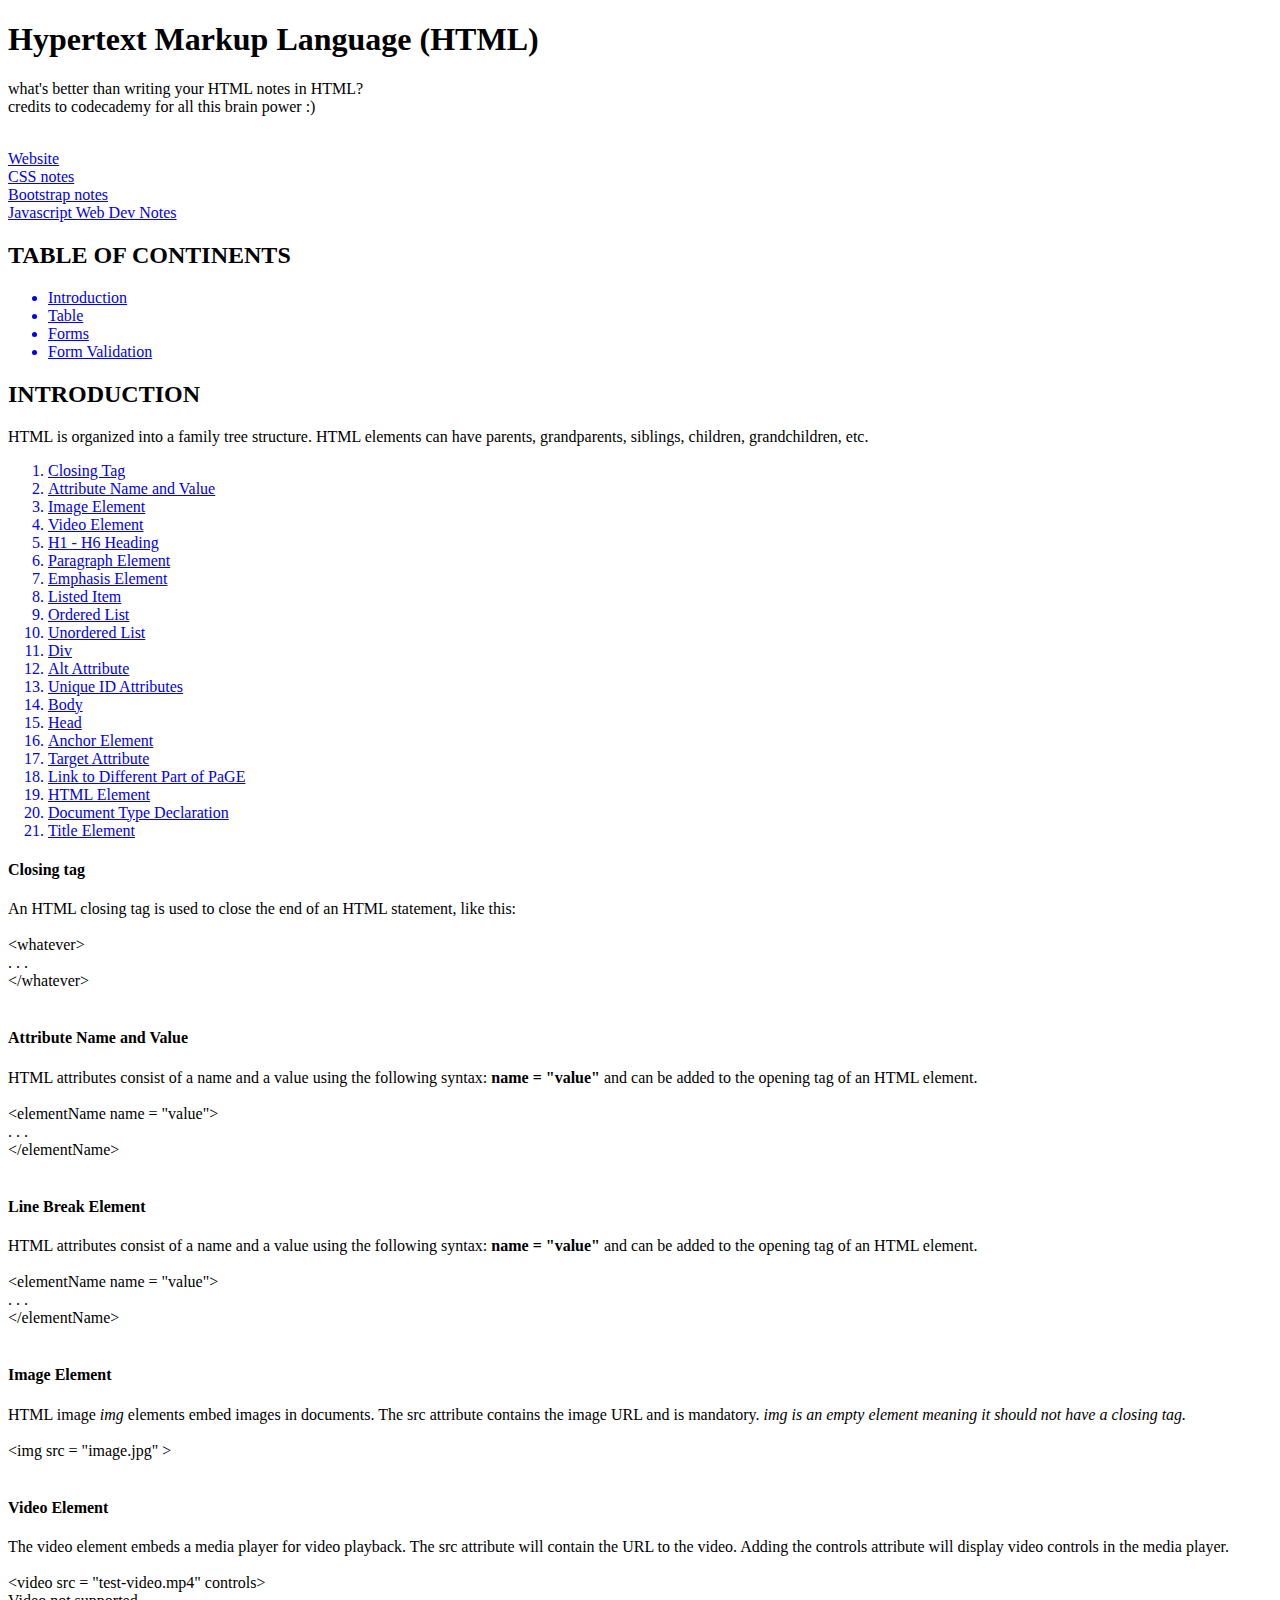
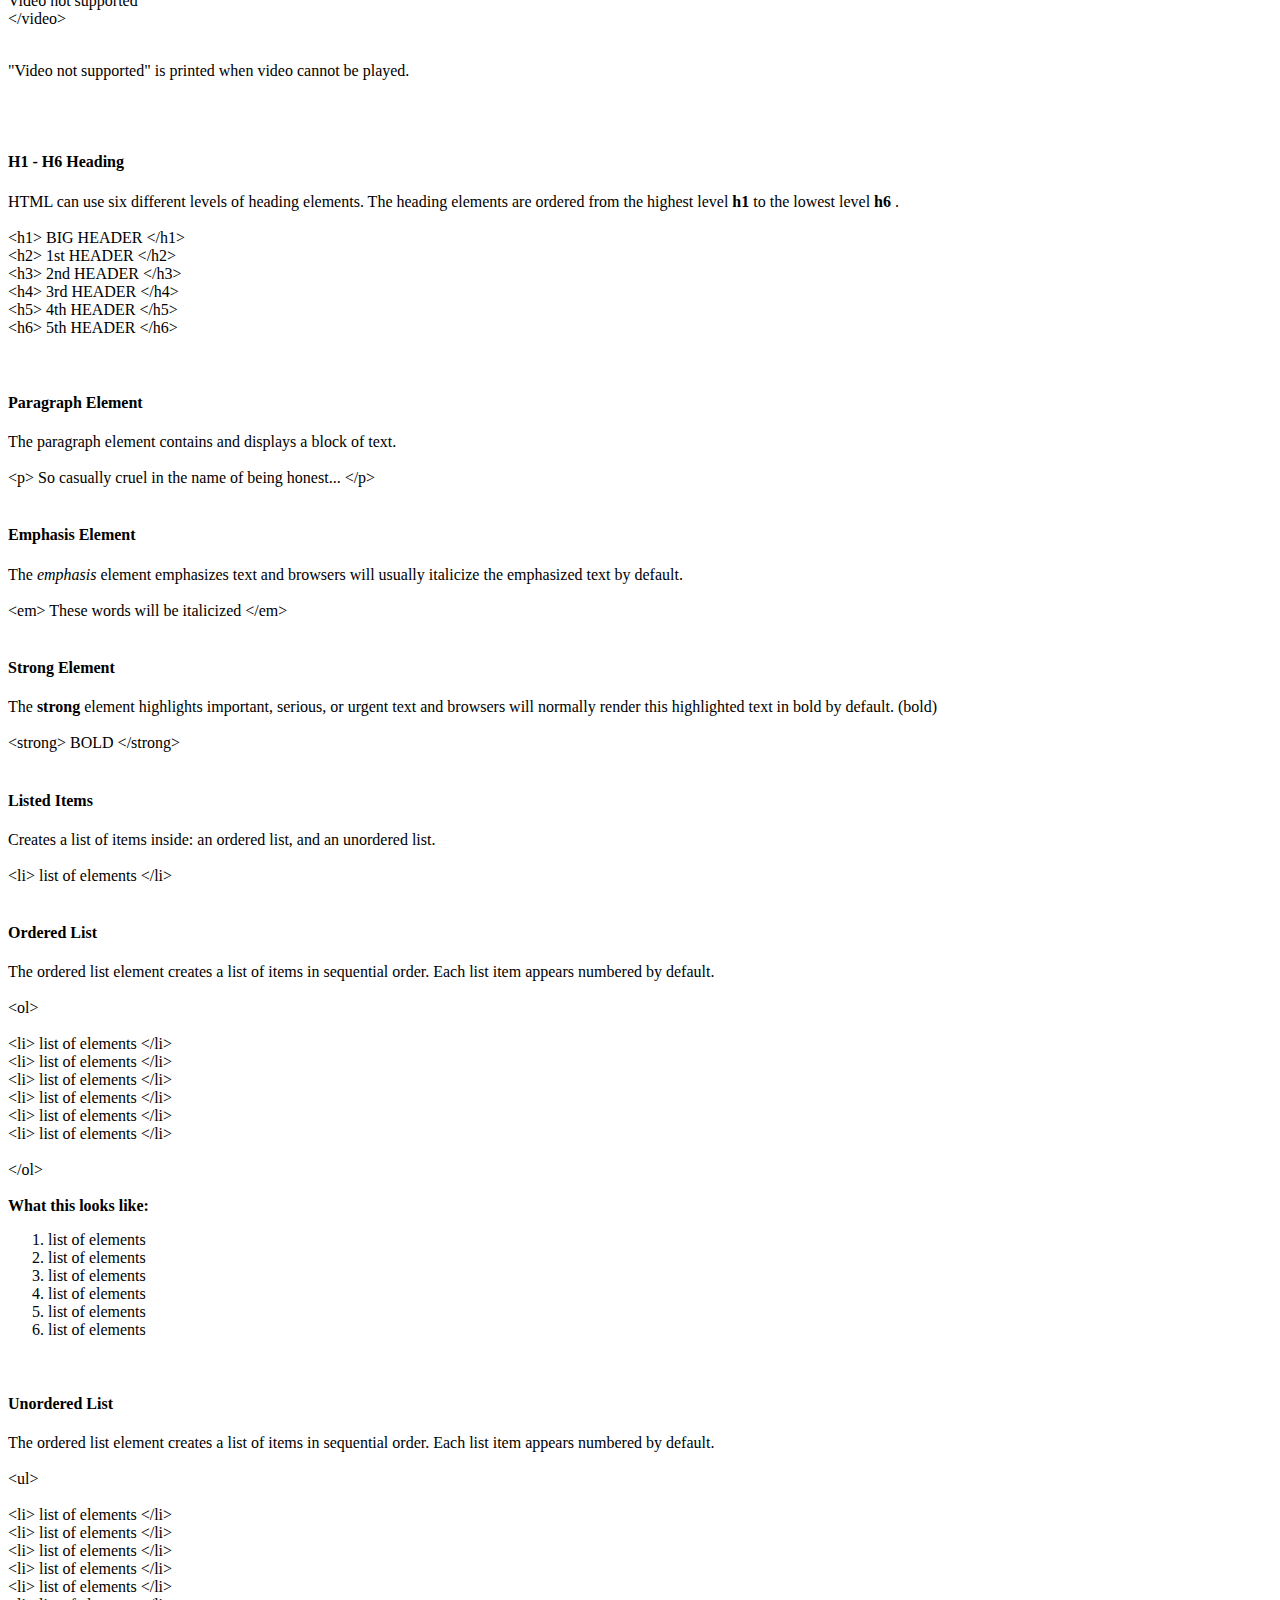
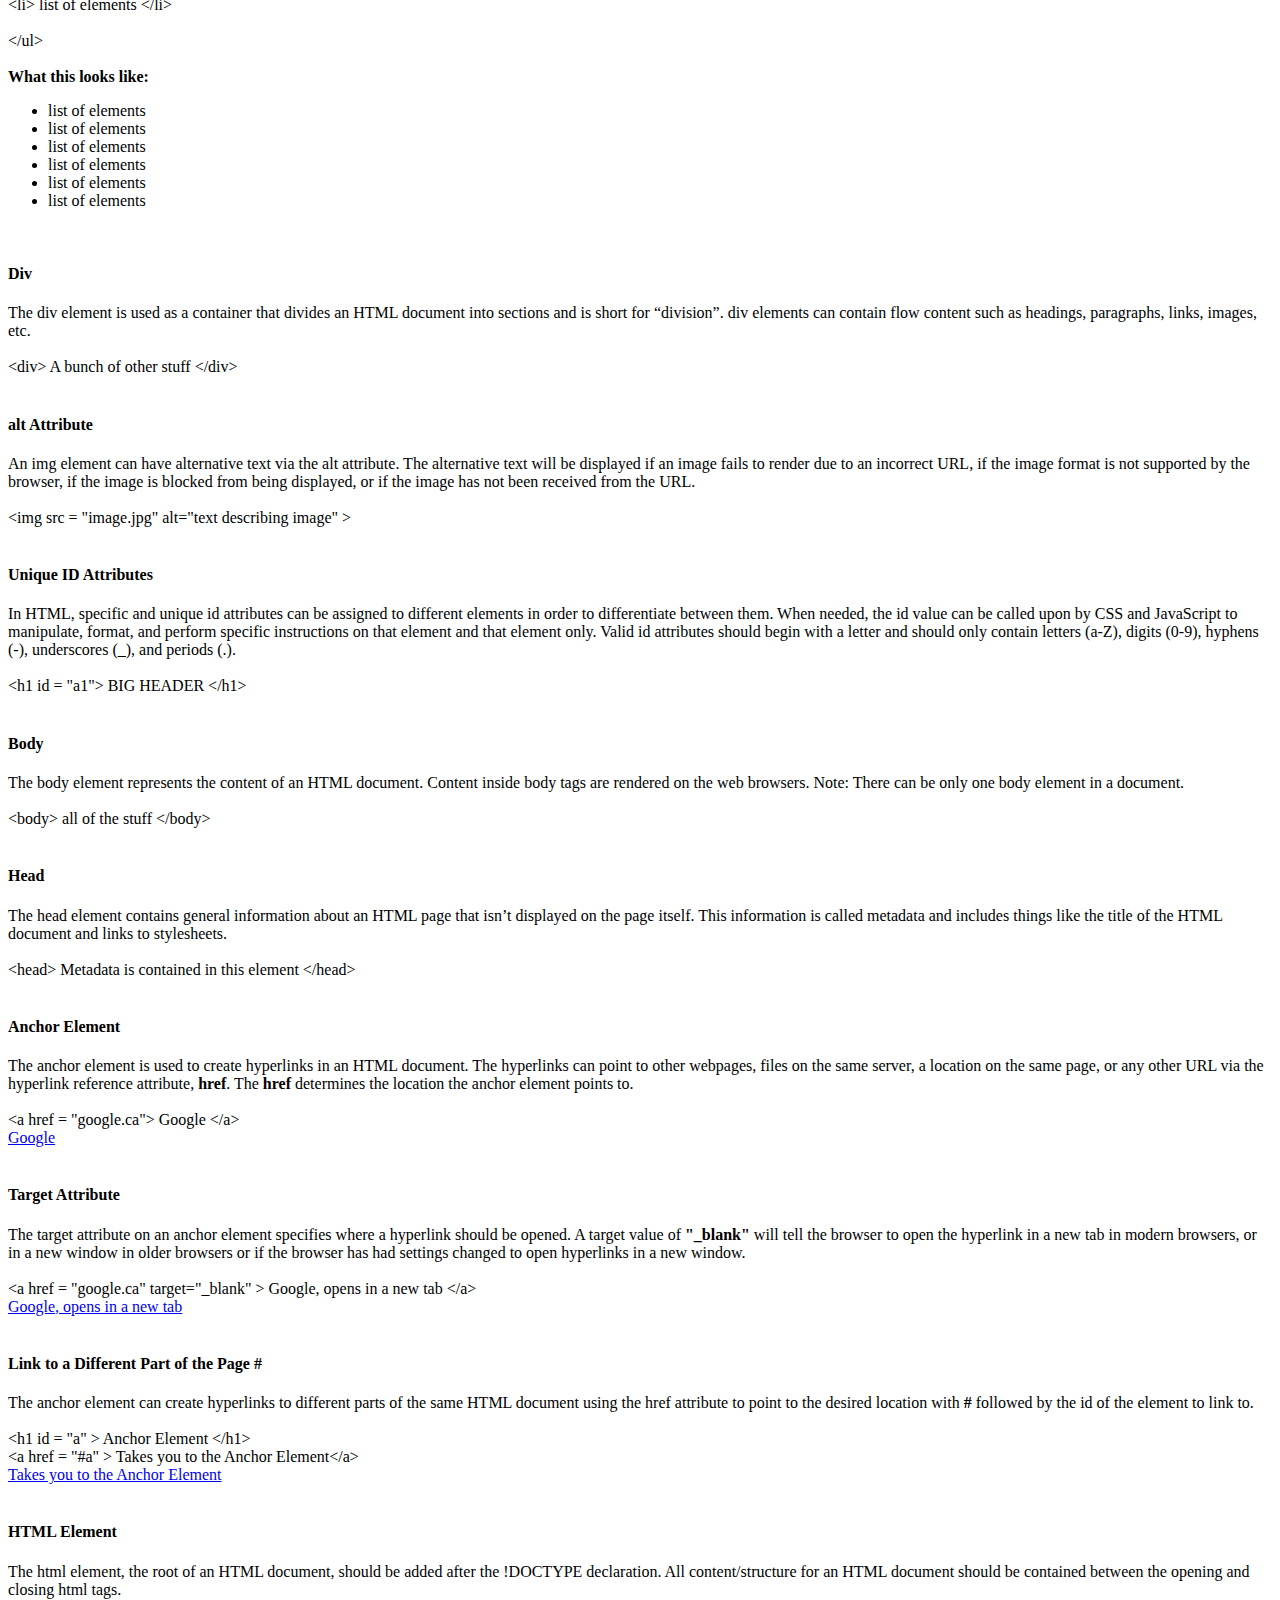
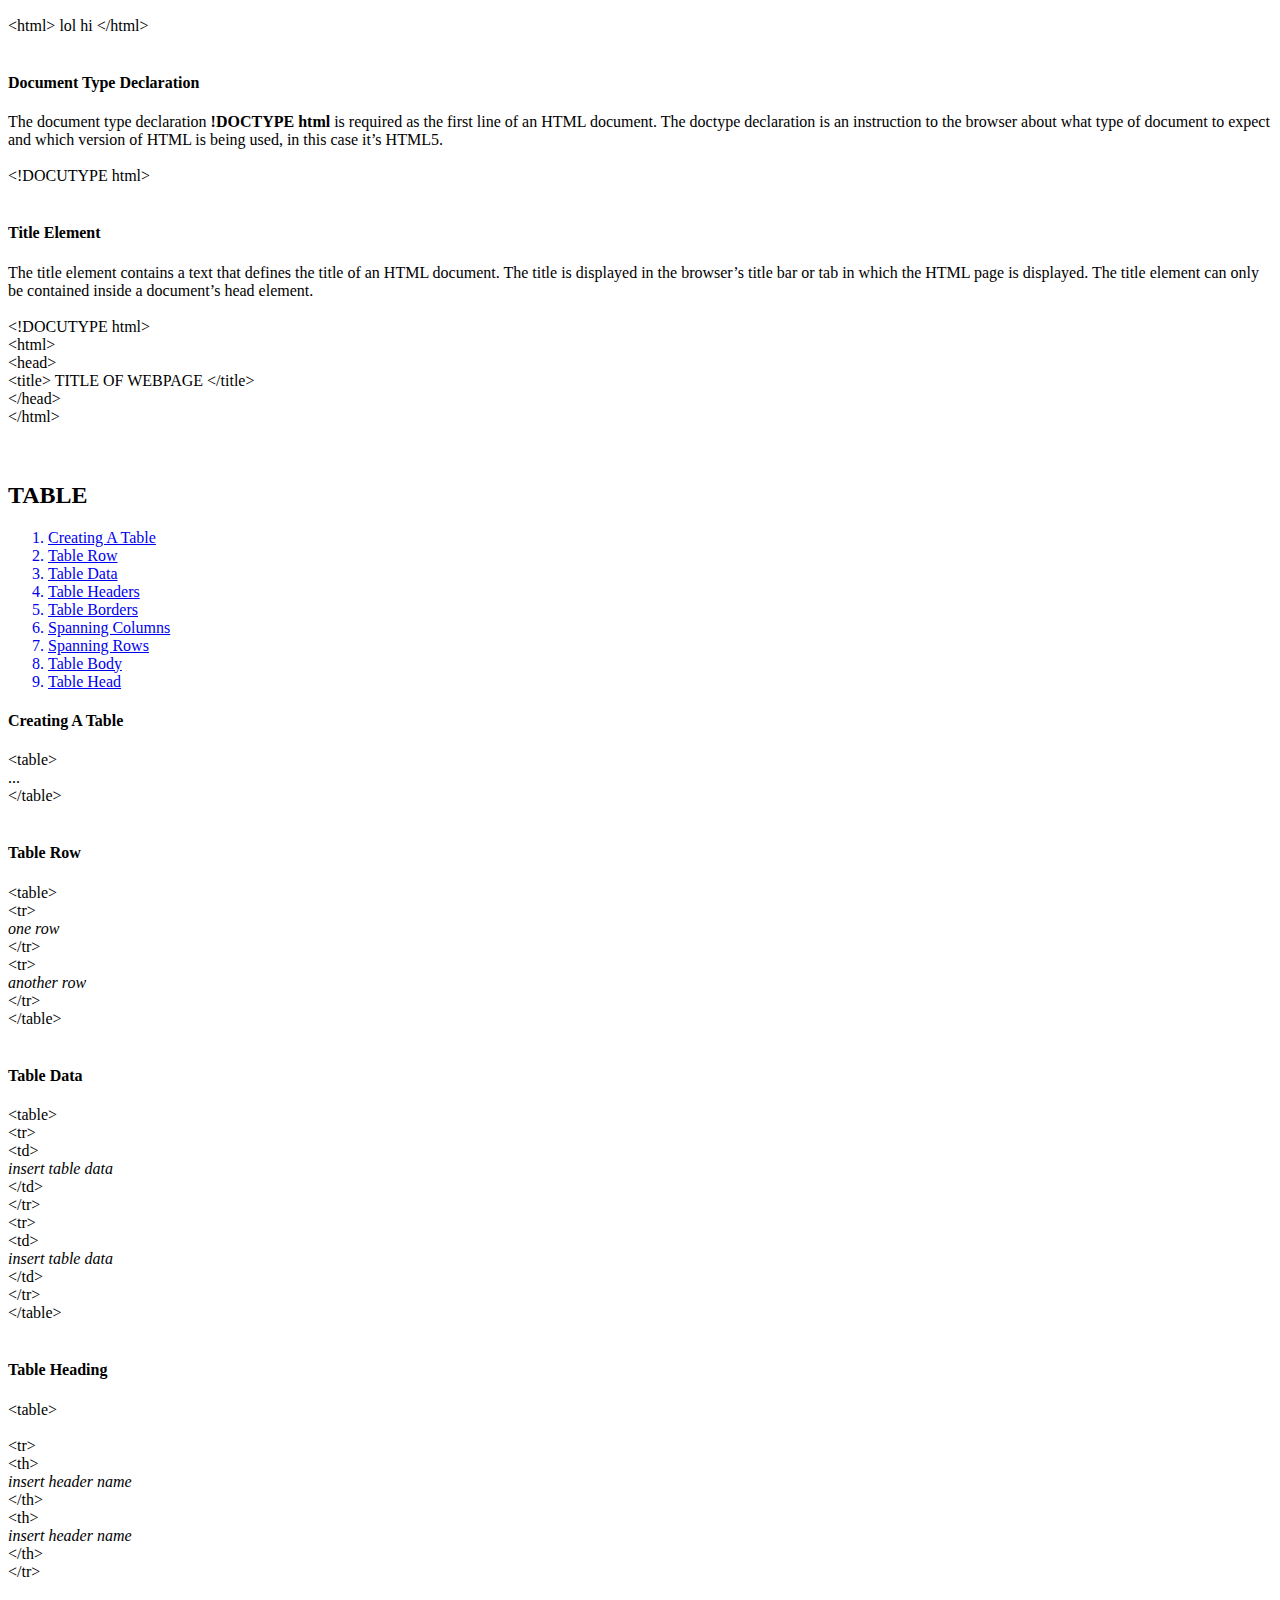
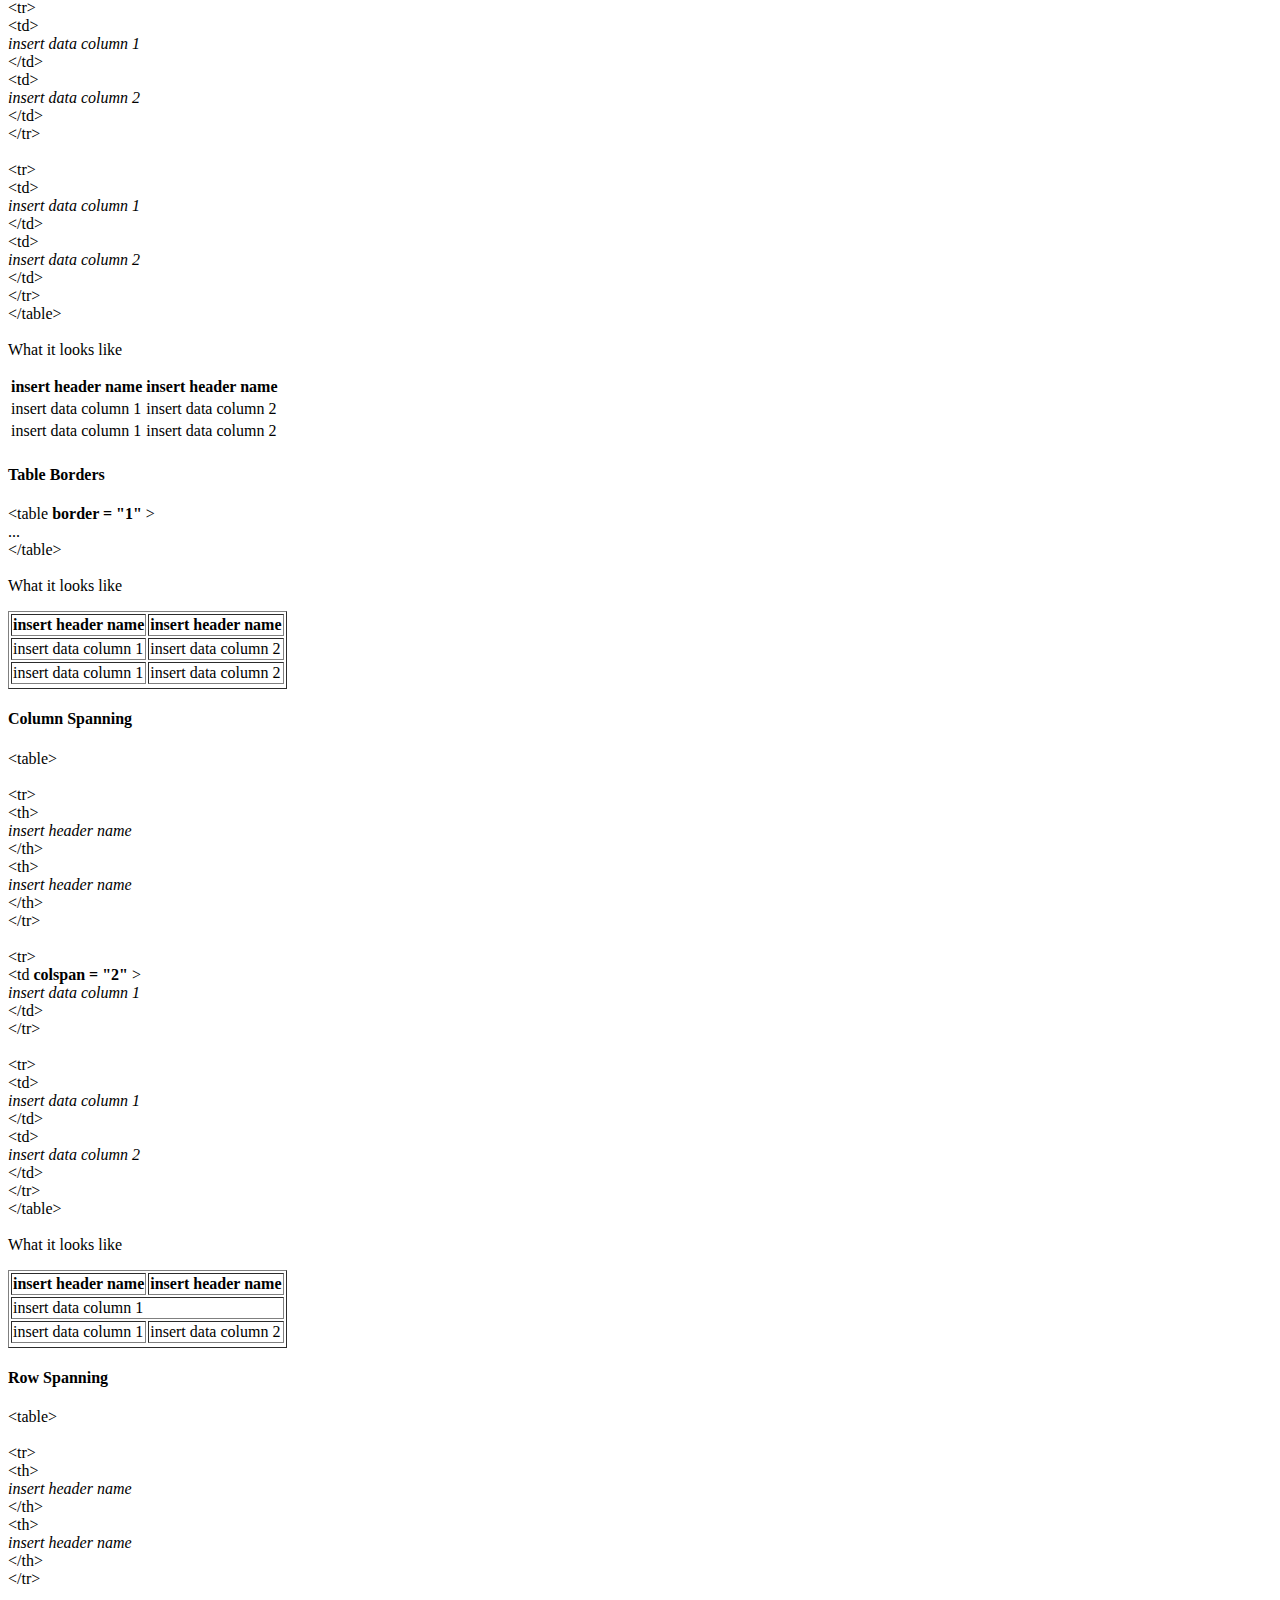
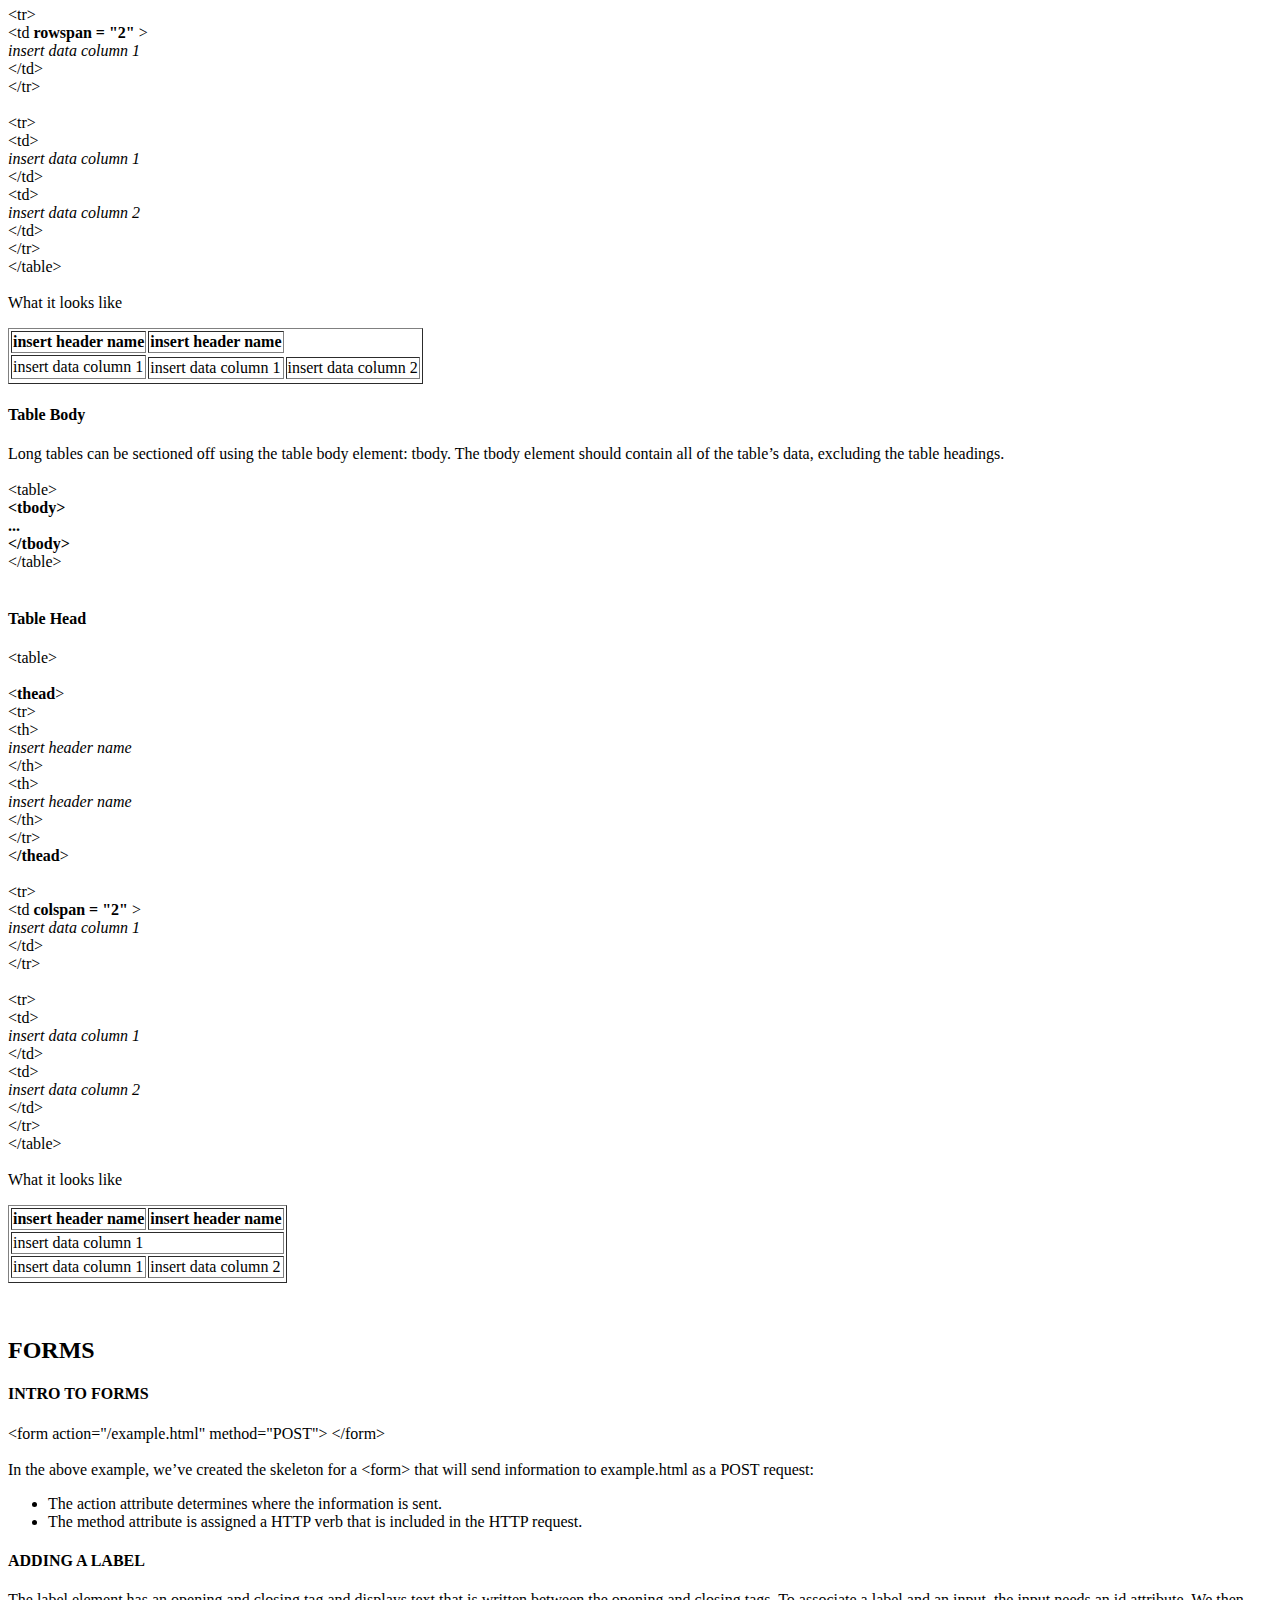
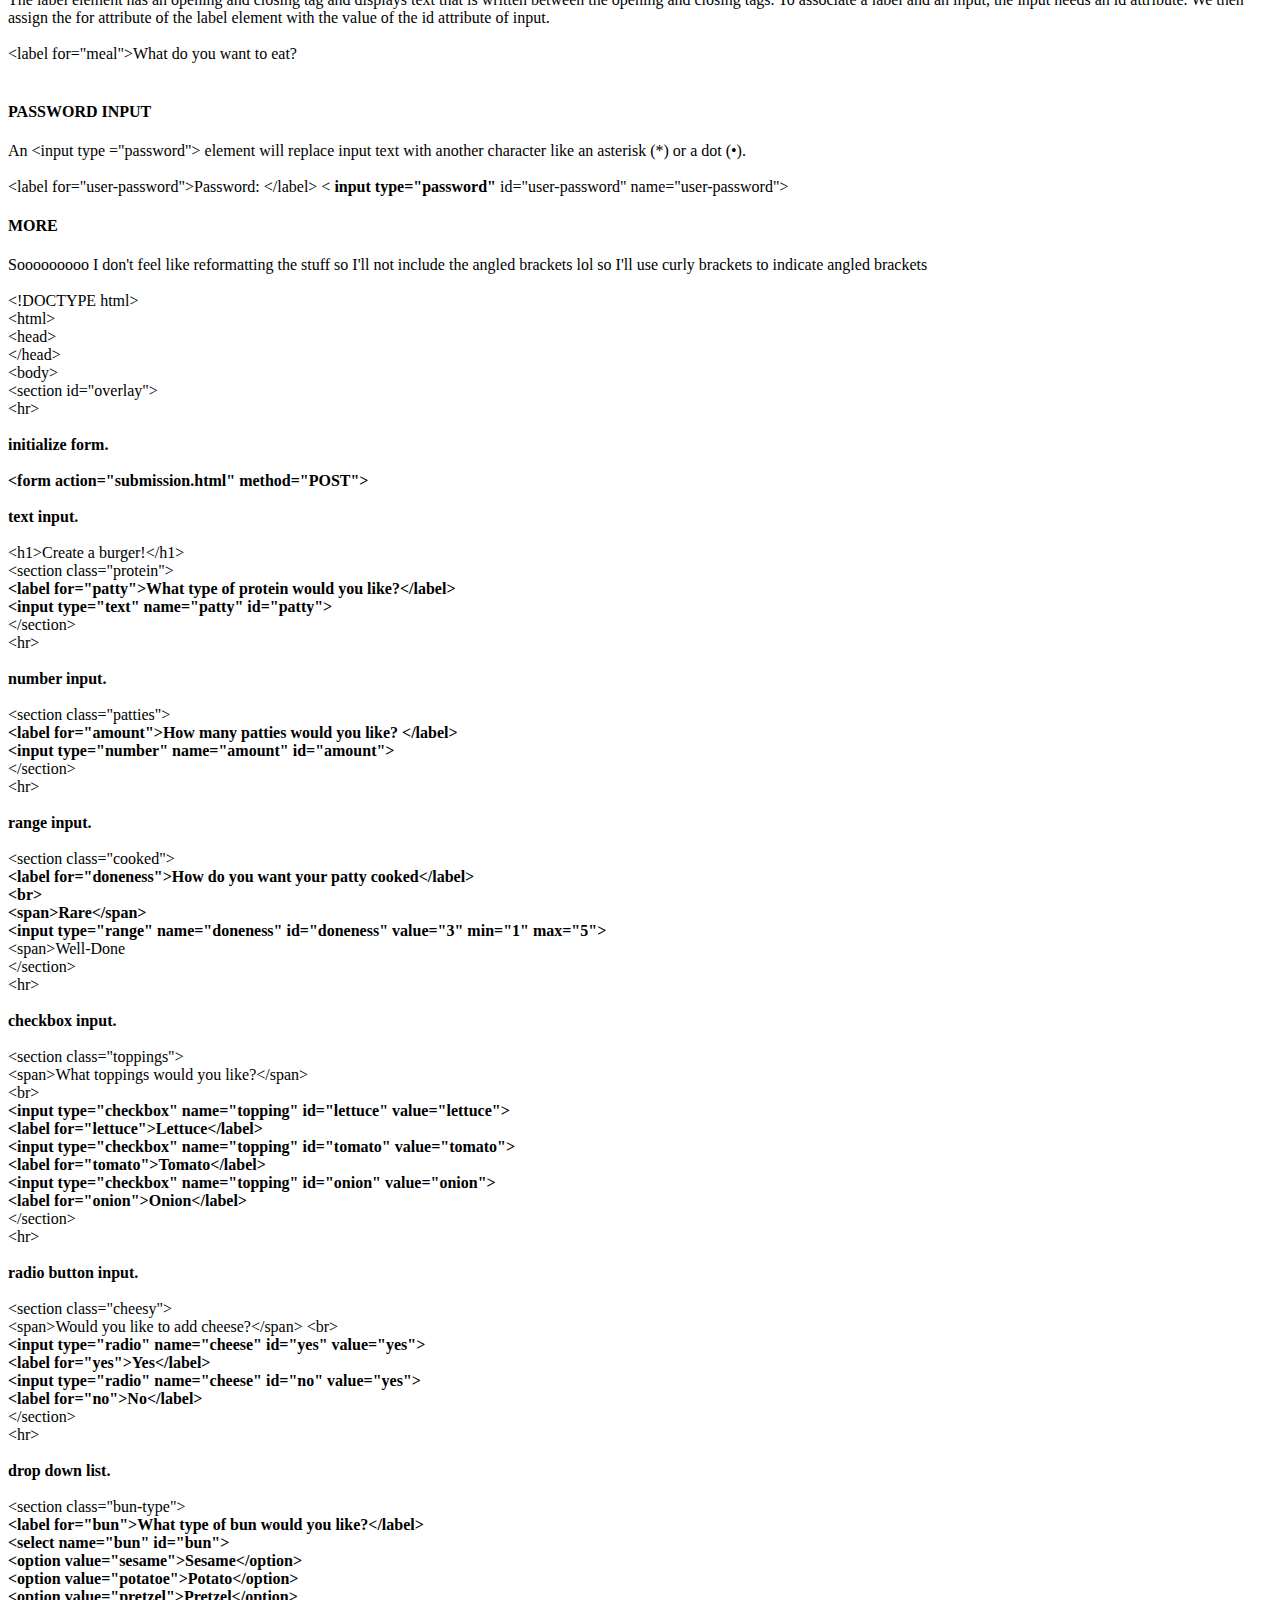
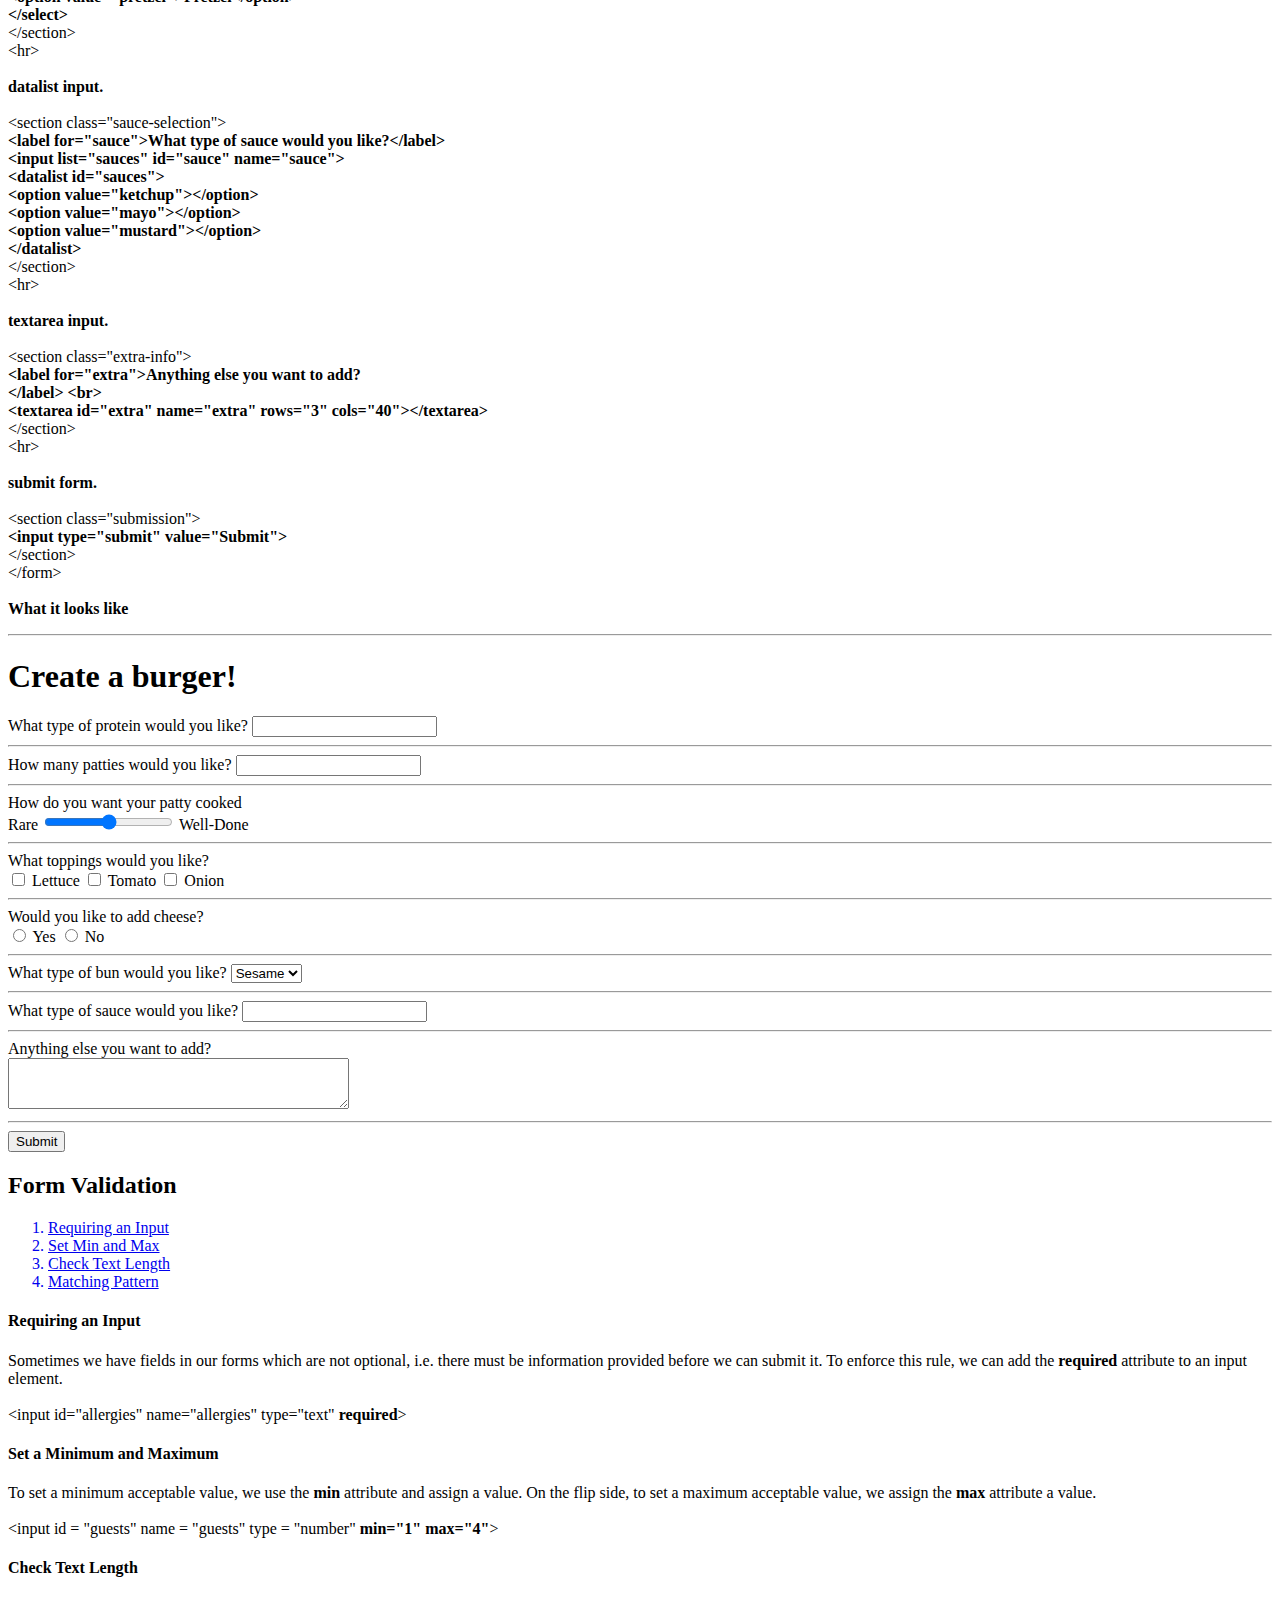
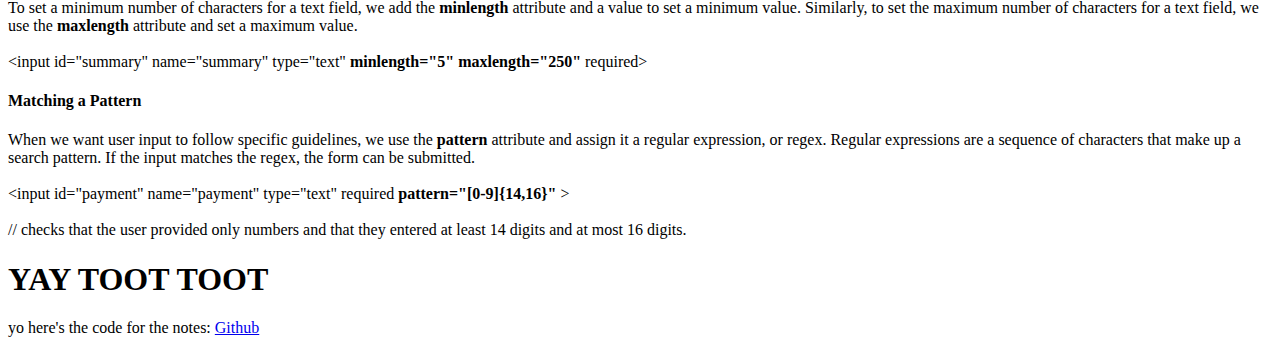
<file: html/index.html>
<!--
lol i wrote this to try to remember what i learned from html
creds to codecademy for the notes and knowledge! :D
-->

<!--
check the website out here: https://awesome-animated-ray.glitch.me/
-->

<!DOCTYPE html>
<html>

  <head>
    <header>
      <h1>
        Hypertext Markup Language (HTML)
      </h1>
        <p>
          what's better than writing your HTML notes in HTML?
          <br>
          credits to codecademy for all this brain power :)
        </p>
        <br>
    </header>
  </head>

  <body>
    <section id = socials>
      <a href = "https://github.com/adabingw"> <li> Website </li> </a>
      <a href = "https://universal-powerful-pet.glitch.me"> <li> CSS notes</li> </a>
      <a href = "https://exultant-sleet-radio.glitch.me"> <li> Bootstrap notes</li> </a>
      <a href = "https://github.com/adabingw"> <li> Javascript Web Dev Notes </li> </a>
    </section>
    <section id = table-of-contents>
      <h2>
        TABLE OF CONTINENTS
      </h2>
      <ul>
        <a href = "#introduction"> <li> Introduction </li> </a>
        <a href = "#table"> <li> Table </li> </a>        
        <a href = "#forms"> <li> Forms </li> </a>
        <a href = "#form-val"> <li> Form Validation </li> </a>
      </ul>
    </section>

    <section id = introduction>
      <h2>
        INTRODUCTION
      </h2>
      <p> HTML is organized into a family tree structure. HTML elements can have parents, grandparents, siblings, children, grandchildren, etc. </p>

      <ol>
        <a href = "#closing-tag"> <li> Closing Tag </li> </a>
        <a href = "#attribute-name"> <li> Attribute Name and Value </li> </a>
        <a href = "#image"> <li> Image Element </li> </a>
        <a href = "#video"> <li> Video Element </li> </a>
        <a href = "#heading"> <li> H1 - H6 Heading </li> </a>
        <a href = "#paragraph"> <li> Paragraph Element </li> </a>
        <a href = "#emphasis"> <li> Emphasis Element </li> </a>
        <a href = "#list"> <li> Listed Item </li> </a>
        <a href = "#ordered-list"> <li> Ordered List </li> </a>
        <a href = "#unordered-list"> <li> Unordered List </li> </a>
        <a href = "#div"> <li> Div </li> </a>
        <a href = "#alt"> <li> Alt Attribute </li> </a>
        <a href = "#unique-id"> <li> Unique ID Attributes </li> </a>
        <a href = "#body"> <li> Body </li> </a>
        <a href = "#head"> <li> Head </li> </a>
        <a href = "#a"> <li> Anchor Element </li> </a>
        <a href = "#target"> <li> Target Attribute </li> </a>
        <a href = "#hash"> <li> Link to Different Part of PaGE </li> </a>
        <a href = "#html-element"> <li> HTML Element </li> </a>
        <a href = "#document"> <li> Document Type Declaration </li> </a>
        <a href = "#title"> <li> Title Element </li> </a>
      </ol>

      <h4 id = "closing-tag">
        Closing tag
      </h4>
      <p> 
        An HTML closing tag is used to close the end of an HTML statement, like this: <br> <br>
        &lt;whatever&gt; <br> . . . <br> &lt;/whatever&gt; <br> <br>
      </p>

      <h4 id = "attribute-name">
        Attribute Name and Value
      </h4>
      <p> 
        HTML attributes consist of a name and a value using the following syntax: <strong> name = "value" </strong> and can be added to the opening tag of an HTML element. 
        <br> <br>
        &lt;elementName name = "value"&gt; <br> . . . <br> &lt;/elementName&gt; <br> <br>
      </p>

      <h4 id = "line-break">
        Line Break Element
      </h4>
      <p> 
        HTML attributes consist of a name and a value using the following syntax: <strong> name = "value" </strong> and can be added to the opening tag of an HTML element. 
        <br> <br>
        &lt;elementName name = "value"&gt; <br> . . . <br> &lt;/elementName&gt; <br> <br>
      </p>

      <h4 id = "image">
        Image Element
      </h4>
      <p> 
        HTML image <em> img </em> elements embed images in documents. The src attribute contains the image URL and is mandatory. <em> img is an empty element meaning it should not have a closing tag. </em>
        <br> <br>
        &lt;img src = "image.jpg" &gt; <br> <br>
      </p>

      <h4 id = "video">
        Video Element
      </h4>
      <p> 
        The video element embeds a media player for video playback. The src attribute will contain the URL to the video. Adding the controls attribute will display video controls in the media player.
        <br> <br>
        &lt;video src = "test-video.mp4" controls&gt;
        <br> Video not supported <br>
        &lt;/video&gt; <br>
        <p> <br>
          "Video not supported" is printed when video cannot be played.
        </p>
        <br> <br>
      </p>

      <h4 id = "heading">
        H1 - H6 Heading
      </h4>
      <p> 
       HTML can use six different levels of heading elements. The heading elements are ordered from the highest level <strong> h1 </strong> to the lowest level <strong> h6 </strong>. 
        <br> <br>
        &lt;h1&gt; BIG HEADER &lt;/h1&gt; <br> 
        &lt;h2&gt; 1st HEADER &lt;/h2&gt; <br> 
        &lt;h3&gt; 2nd HEADER &lt;/h3&gt; <br> 
        &lt;h4&gt; 3rd HEADER &lt;/h4&gt; <br> 
        &lt;h5&gt; 4th HEADER &lt;/h5&gt; <br> 
        &lt;h6&gt; 5th HEADER &lt;/h6&gt; <br> 
        <br> <br>
      </p>

      <h4 id = "paragraph">
        Paragraph Element
      </h4>
      <p> 
       The paragraph element contains and displays a block of text. 
        <br> <br>
        &lt;p&gt; So casually cruel in the name of being honest... &lt;/p&gt; <br> <br>
      </p>

      <h4 id = "emphasis">
        Emphasis Element
      </h4>
      <p> 
        The <em>emphasis</em> element emphasizes text and browsers will usually italicize the emphasized text by default.
        <br> <br>
        &lt;em&gt; These words will be italicized &lt;/em&gt; <br> <br>
      </p>

      <h4 id = "strong">
        Strong Element
      </h4>
      <p> 
        The <strong>strong</strong> element highlights important, serious, or urgent text and browsers will normally render this highlighted text in bold by default. (bold)
        <br> <br>
        &lt;strong&gt; BOLD &lt;/strong&gt; <br> <br>
      </p>

      <h4 id = "list">
        Listed Items
      </h4>
      <p> 
        Creates a list of items inside: an ordered list, and an unordered list. 
        <br> <br>
        &lt;li&gt; list of elements &lt;/li&gt; <br> <br>
      </p>

      <h4 id = "ordered-list">
        Ordered List
      </h4>
      <p> 
       The ordered list element creates a list of items in sequential order. Each list item appears numbered by default. 
        <br> <br>
        &lt;ol&gt; <br> <br>

        &lt;li&gt; list of elements &lt;/li&gt; <br>
        &lt;li&gt; list of elements &lt;/li&gt; <br>
        &lt;li&gt; list of elements &lt;/li&gt; <br>
        &lt;li&gt; list of elements &lt;/li&gt; <br>
        &lt;li&gt; list of elements &lt;/li&gt; <br>
        &lt;li&gt; list of elements &lt;/li&gt; <br> <br>

        &lt;/ol&gt; <br> <br>

        <strong> What this looks like: </strong>

        <ol>
          <li> list of elements </li>
          <li> list of elements </li>
          <li> list of elements </li>
          <li> list of elements </li>
          <li> list of elements </li>
          <li> list of elements </li>
        </ol>

        <br>
      </p>

      <h4 id = "unordered-list">
        Unordered List
      </h4>
      <p> 
       The ordered list element creates a list of items in sequential order. Each list item appears numbered by default. 
        <br> <br>
        &lt;ul&gt; <br> <br>

        &lt;li&gt; list of elements &lt;/li&gt; <br>
        &lt;li&gt; list of elements &lt;/li&gt; <br>
        &lt;li&gt; list of elements &lt;/li&gt; <br>
        &lt;li&gt; list of elements &lt;/li&gt; <br>
        &lt;li&gt; list of elements &lt;/li&gt; <br>
        &lt;li&gt; list of elements &lt;/li&gt; <br> <br>

        &lt;/ul&gt; <br> <br>

        <strong> What this looks like: </strong>

        <ul>
          <li> list of elements </li>
          <li> list of elements </li>
          <li> list of elements </li>
          <li> list of elements </li>
          <li> list of elements </li>
          <li> list of elements </li>
        </ul>

        <br>
      </p>

      <h4 id = "div">
        Div
      </h4>
      <p> 
        The div element is used as a container that divides an HTML document into sections and is short for “division”. div elements can contain flow content such as headings, paragraphs, links, images, etc. 
        <br> <br>
        &lt;div&gt; A bunch of other stuff &lt;/div&gt; <br> <br>
      </p>

      <h4 id = "alt">
        alt Attribute
      </h4>
      <p> 
        An img element can have alternative text via the alt attribute. The alternative text will be displayed if an image fails to render due to an incorrect URL, if the image format is not supported by the browser, if the image is blocked from being displayed, or if the image has not been received from the URL. 
        <br> <br>
        &lt;img src = "image.jpg" alt="text describing image" &gt; <br> <br>
      </p>

      <h4 id = "unique-id">
        Unique ID Attributes
      </h4>
      <p> 
        In HTML, specific and unique id attributes can be assigned to different elements in order to differentiate between them.

        When needed, the id value can be called upon by CSS and JavaScript to manipulate, format, and perform specific instructions on that element and that element only. Valid id attributes should begin with a letter and should only contain letters (a-Z), digits (0-9), hyphens (-), underscores (_), and periods (.).
        <br> <br>
         &lt;h1 id = "a1"&gt; BIG HEADER &lt;/h1&gt; <br> <br>
      </p>

      <h4 id = "body">
        Body
      </h4>
      <p> 
        The body element represents the content of an HTML document. Content inside body tags are rendered on the web browsers.

        Note: There can be only one body element in a document. 
        <br> <br>
        &lt;body&gt; all of the stuff &lt;/body&gt; <br> <br>
      </p>

      <h4 id = "head">
        Head
      </h4>
      <p> 
        The head element contains general information about an HTML page that isn’t displayed on the page itself. This information is called metadata and includes things like the title of the HTML document and links to stylesheets. 
        <br> <br>
        &lt;head&gt; Metadata is contained in this element &lt;/head&gt; <br> <br>
      </p>

      <h4 id = "a">
        Anchor Element
      </h4>
      <p> 
        The anchor element is used to create hyperlinks in an HTML document. The hyperlinks can point to other webpages, files on the same server, a location on the same page, or any other URL via the hyperlink reference attribute, <strong>href</strong>. The <strong>href</strong> determines the location the anchor element points to. 
        <br> <br>
        &lt;a href = "google.ca"&gt; Google &lt;/a&gt; <br>
        <a href = "google.ca"> Google </a>
        <br> <br>
      </p>

      <h4 id = "target">
        Target Attribute
      </h4>
      <p> 
        The target attribute on an anchor element specifies where a hyperlink should be opened. A target value of <strong>"_blank"</strong> will tell the browser to open the hyperlink in a new tab in modern browsers, or in a new window in older browsers or if the browser has had settings changed to open hyperlinks in a new window. 
        <br> <br>
        &lt;a href = "google.ca" target="_blank" &gt; Google, opens in a new tab &lt;/a&gt; <br>
        <a href = "google.ca"> Google, opens in a new tab </a>
        <br> <br>
      </p>

      <h4 id = "hash">
        Link to a Different Part of the Page #
      </h4>
      <p> 
        The anchor element can create hyperlinks to different parts of the same HTML document using the href attribute to point to the desired location with <strong>#</strong> followed by the id of the element to link to. 
        <br> <br>
        &lt;h1 id = "a" &gt; Anchor Element &lt;/h1&gt; <br>
        &lt;a href = "#a" &gt; Takes you to the Anchor Element&lt;/a&gt; <br>
        <a href = "#a"> Takes you to the Anchor Element </a>
        <br> <br>
      </p>

      <h4 id = "html-element">
        HTML Element
      </h4>
      <p> 
        The html element, the root of an HTML document, should be added after the !DOCTYPE declaration. All content/structure for an HTML document should be contained between the opening and closing html tags.
        <br> <br>
        &lt;html&gt; lol hi &lt;/html&gt; <br> <br>
      </p>

      <!-- this is a comment btw -->

      <h4 id = "document">
        Document Type Declaration
      </h4>
      <p> 
        The document type declaration <strong>!DOCTYPE html</strong> is required as the first line of an HTML document. The doctype declaration is an instruction to the browser about what type of document to expect and which version of HTML is being used, in this case it’s HTML5.
        <br> <br>
        &lt;!DOCUTYPE html&gt; <br> <br>
      </p>

      <h4 id = "title">
        Title Element
      </h4>
      <p> 
       The title element contains a text that defines the title of an HTML document. The title is displayed in the browser’s title bar or tab in which the HTML page is displayed. The title element can only be contained inside a document’s head element. 
        <br> <br>
        &lt;!DOCUTYPE html&gt; <br> 
        &lt;html&gt; <br> 
        &lt;head&gt; <br> 
        &lt;title&gt; TITLE OF WEBPAGE &lt;/title&gt;<br> 
        &lt;/head&gt; <br> 
        &lt;/html&gt; <br> 
        <br> <br>
      </p>

    </section>

    <section id = table>

      <h2>
        TABLE
      </h2>

      <ol>
        <a href = "#create-table"> <li> Creating A Table </li> </a>
        <a href = "#table-row"> <li> Table Row </li> </a>
        <a href = "#table-data"> <li> Table Data </li> </a>
        <a href = "#table-heading"> <li> Table Headers </li> </a>
        <a href = "#table-borders"> <li> Table Borders </li> </a>
        <a href = "#col-span"> <li> Spanning Columns </li> </a>
        <a href = "#row-span"> <li> Spanning Rows </li> </a>
        <a href = "#table-body"> <li> Table Body </li> </a>
        <a href = "#table-head"> <li> Table Head </li> </a>
      </ol>

      <h4 id = "create-table"> Creating A Table </h4>
        <p>
        &lt;table&gt;<br> ... <br> &lt;/table&gt; <br> <br>
        </p>
      
      <h4 id = "table-row"> Table Row </h4>
        <p>
        &lt;table&gt;<br> 
        &lt;tr&gt;<br> 
        <em> one row </em> <br> 
        &lt;/tr&gt; <br>
        &lt;tr&gt;<br> 
        <em> another row </em> <br> 
        &lt;/tr&gt; <br> 
        &lt;/table&gt; <br> <br>
        </p>

      <h4 id = "table-data"> Table Data </h4>
        <p>
        &lt;table&gt;<br> 
        &lt;tr&gt;<br> 
        &lt;td&gt;<br> 
        <em> insert table data </em> <br>
        &lt;/td&gt; <br>
        &lt;/tr&gt; <br>
        &lt;tr&gt;<br> 
        &lt;td&gt;<br> 
        <em> insert table data </em> <br>
        &lt;/td&gt; <br>
        &lt;/tr&gt; <br> 
        &lt;/table&gt; <br> <br>
        </p>
      
      <h4 id = "table-heading"> Table Heading </h4>
        <p>
        &lt;table&gt;<br> <br>
        
        &lt;tr&gt;<br> 
        &lt;th&gt;<br> 
        <em> insert header name </em> <br>
        &lt;/th&gt; <br>
        &lt;th&gt;<br> 
        <em> insert header name </em> <br>
        &lt;/th&gt; <br>
        &lt;/tr&gt; <br> <br>

        &lt;tr&gt;<br> 
        &lt;td&gt;<br> 
        <em> insert data column 1 </em> <br>
        &lt;/td&gt; <br>
        &lt;td&gt;<br> 
        <em> insert data column 2 </em> <br>
        &lt;/td&gt; <br>
        &lt;/tr&gt; <br> <br>

        &lt;tr&gt;<br> 
        &lt;td&gt;<br> 
        <em> insert data column 1 </em> <br>
        &lt;/td&gt; <br>
        &lt;td&gt;<br> 
        <em> insert data column 2 </em> <br>
        &lt;/td&gt; <br>
        &lt;/tr&gt; <br>

        &lt;/table&gt; <br> <br>

        What it looks like

        <table>
          <tr>
            <th> insert header name </th>
            <th> insert header name </th>
          </tr>
            <td> insert data column 1 </td>
            <td> insert data column 2 </td>
          <tr>
            <td> insert data column 1 </td>
            <td> insert data column 2 </td>
          </tr>
          <tr>
          </tr>
        </table>

        </p>

        <h4 id = "table-borders"> Table Borders </h4>
        <p>
        &lt;table <strong> border = "1" </strong>&gt;<br> ... <br> &lt;/table&gt; <br> <br>

        What it looks like

        <table border = "1">
          <tr>
            <th> insert header name </th>
            <th> insert header name </th>
          </tr>
            <td> insert data column 1 </td>
            <td> insert data column 2 </td>
          <tr>
            <td> insert data column 1 </td>
            <td> insert data column 2 </td>
          </tr>
          <tr>
          </tr>
        </table>

        </p>


        <h4 id = "col-span"> Column Spanning </h4>
        <p>
          &lt;table&gt;<br> <br>
        
          &lt;tr&gt;<br> 
          &lt;th&gt;<br> 
          <em> insert header name </em> <br>
          &lt;/th&gt; <br>
          &lt;th&gt;<br> 
          <em> insert header name </em> <br>
          &lt;/th&gt; <br>
          &lt;/tr&gt; <br> <br>

          &lt;tr&gt;<br> 
          &lt;td <strong> colspan = "2" </strong> &gt;<br> 
          <em> insert data column 1 </em> <br>
          &lt;/td&gt; <br>
          &lt;/tr&gt; <br> <br>

          &lt;tr&gt;<br> 
          &lt;td&gt;<br> 
          <em> insert data column 1 </em> <br>
          &lt;/td&gt; <br>
          &lt;td&gt;<br> 
          <em> insert data column 2 </em> <br>
          &lt;/td&gt; <br>
          &lt;/tr&gt; <br>

          &lt;/table&gt; <br> <br>
        
        What it looks like

        <table border = "1">
          <tr>
            <th> insert header name </th>
            <th> insert header name </th>
          </tr>
            <td colspan = "2"> insert data column 1 </td>
          <tr>
            <td> insert data column 1 </td>
            <td> insert data column 2 </td>
          </tr>
          <tr>
          </tr>
        </table>

        </p>


        <h4 id = "row-span"> Row Spanning </h4>
        <p>
          &lt;table&gt;<br> <br>
        
          &lt;tr&gt;<br> 
          &lt;th&gt;<br> 
          <em> insert header name </em> <br>
          &lt;/th&gt; <br>
          &lt;th&gt;<br> 
          <em> insert header name </em> <br>
          &lt;/th&gt; <br>
          &lt;/tr&gt; <br> <br>

          &lt;tr&gt;<br> 
          &lt;td <strong> rowspan = "2" </strong> &gt;<br> 
          <em> insert data column 1 </em> <br>
          &lt;/td&gt; <br>
          &lt;/tr&gt; <br> <br>

          &lt;tr&gt;<br> 
          &lt;td&gt;<br> 
          <em> insert data column 1 </em> <br>
          &lt;/td&gt; <br>
          &lt;td&gt;<br> 
          <em> insert data column 2 </em> <br>
          &lt;/td&gt; <br>
          &lt;/tr&gt; <br>

          &lt;/table&gt; <br> <br>
        
        What it looks like

        <table border = "1">
          <tr>
            <th> insert header name </th>
            <th> insert header name </th>
          </tr>
            <td rowspan = "2"> insert data column 1 </td>
          <tr>
            <td> insert data column 1 </td>
            <td> insert data column 2 </td>
          </tr>
          <tr>
          </tr>
        </table>

        </p>

        <h4 id = "table-body"> Table Body </h4>
        <p>
          Long tables can be sectioned off using the table body element: tbody. The tbody element should contain all of the table’s data, excluding the table headings. <br> <br>
        &lt;table&gt; <br> <strong>
        &lt;tbody&gt;<br> ... <br> &lt;/tbody&gt; </strong> <br>
        &lt;/table&gt;
         <br> <br>
        </p>

        <h4 id = "table-head"> Table Head </h4>
        <p>
          &lt;table&gt;<br> <br>
        
          &lt;<strong>thead</strong>&gt;<br>
          &lt;tr&gt;<br> 
          &lt;th&gt;<br> 
          <em> insert header name </em> <br>
          &lt;/th&gt; <br>
          &lt;th&gt;<br> 
          <em> insert header name </em> <br>
          &lt;/th&gt; <br>
          &lt;/tr&gt; <br>
          &lt;<strong>/thead</strong>&gt;<br> <br>

          &lt;tr&gt;<br> 
          &lt;td <strong> colspan = "2" </strong> &gt;<br> 
          <em> insert data column 1 </em> <br>
          &lt;/td&gt; <br>
          &lt;/tr&gt; <br> <br>

          &lt;tr&gt;<br> 
          &lt;td&gt;<br> 
          <em> insert data column 1 </em> <br>
          &lt;/td&gt; <br>
          &lt;td&gt;<br> 
          <em> insert data column 2 </em> <br>
          &lt;/td&gt; <br>
          &lt;/tr&gt; <br>

          &lt;/table&gt; <br> <br>
        
        What it looks like

        <table border = "1">
          <tr>
            <th> insert header name </th>
            <th> insert header name </th>
          </tr>
            <td colspan = "2"> insert data column 1 </td>
          <tr>
            <td> insert data column 1 </td>
            <td> insert data column 2 </td>
          </tr>
          <tr>
          </tr>
        </table>

        </p> <br>
    </section>

    <section id = "forms">
      <h2> FORMS </h2>

      <h4> INTRO TO FORMS </h4>
        <p>
          &lt;form action="/example.html" method="POST">
          &lt;/form> <br> <br>

          In the above example, we’ve created the skeleton for a &lt;form> that will send information to example.html as a POST request:

          <ul>
            <li> The action attribute determines where the information is sent. </li>
            <li> The method attribute is assigned a HTTP verb that is included in the HTTP request. </li>
          </ul>

        </p>

      <h4> ADDING A LABEL </h4>
        <P>
          The <stong>label</stong> element has an opening and closing tag and displays text that is written between the opening and closing tags. To associate a <stong>label</stong> and an <stong>input</stong>, the <stong>input</stong> needs an id attribute. We then assign the for attribute of the <stong>label</stong> element with the value of the id attribute of <stong>input</stong>. <br> <br>

          &lt;label for="meal">What do you want to eat?</label> <br> <br>

        </P>

      <h4> PASSWORD INPUT </h4>
        <P>
          An &lt;input type ="password"> element will replace input text with another character like an asterisk (*) or a dot (•). <br> <br>

          &lt;label for="user-password">Password: &lt;/label>
          &lt; <strong>input type="password" </strong> id="user-password" name="user-password">

        </P>

      <h4> MORE </h4>
      <p>

        Sooooooooo I don't feel like reformatting the stuff so I'll not include the angled brackets lol so I'll use curly brackets to indicate angled brackets<br> <br>
        &lt;!DOCTYPE html> <br>
        &lt;html><br>
          &lt;head><br>
          &lt;/head><br>
          &lt;body><br>
            &lt;section id="overlay"><br>
      &lt;hr><br>
      <strong>

        <br>

      <strong> initialize form. </strong> <br> <br>
      &lt;form action="submission.html" method="POST"><br>

      <br>

      <strong> text input. </strong> <br> <br>
      </strong>
        &lt;h1>Create a burger!&lt;/h1><br>
					&lt;section class="protein"><br>
          <strong>
          &lt;label for="patty">What type of protein would you like?&lt;/label><br>
    			&lt;input type="text" name="patty" id="patty"><br>
          </strong>
        &lt;/section><br>
        &lt;hr><br>

        <br>

        <strong> number input. </strong> <br> <br>
        &lt;section class="patties"> <br>
        <strong>
          &lt;label for="amount">How many patties would you like? &lt;/label> <br>
          &lt;input type="number" name="amount" id="amount"> <br>
          </strong>
        &lt;/section><br>
        &lt;hr><br>

        <br>

        <strong> range input. </strong> <br> <br>
        &lt;section class="cooked"> <br>
        <strong>
          &lt;label for="doneness">How do you want your patty cooked&lt;/label><br>
          &lt;br><br>
          &lt;span>Rare&lt;/span> <br>
          &lt;input type="range" name="doneness" id="doneness" value="3" min="1" max="5"> <br>
          </strong>
          &lt;span>Well-Done</span> <br>
        &lt;/section> <br>
        &lt;hr> <br>

        <br>

        <strong> checkbox input. </strong> <br> <br>
        &lt;section class="toppings"><br>
          &lt;span>What toppings would you like?&lt;/span> <br>
          &lt;br><br>
          <strong>
          &lt;input type="checkbox" name="topping" id="lettuce"  value="lettuce"> <br>
          &lt;label for="lettuce">Lettuce&lt;/label> <br>
          &lt;input type="checkbox" name="topping" id="tomato" value="tomato"> <br>
          &lt;label for="tomato">Tomato&lt;/label> <br>
          &lt;input type="checkbox" name="topping" id="onion" value="onion"> <br>
          &lt;label for="onion">Onion&lt;/label> <br>
          </strong>
        &lt;/section> <br>
        &lt;hr> <br>

        <br>

        <strong> radio button input. </strong> <br> <br>
        &lt;section class="cheesy"> <br>
          &lt;span>Would you like to add cheese?&lt;/span>
          &lt;br> <br>
          <strong>
          &lt;input type="radio" name="cheese" id="yes" value="yes"> <br>
          &lt;label for="yes">Yes&lt;/label> <br>
          &lt;input type="radio" name="cheese" id="no" value="yes"> <br>
          &lt;label for="no">No&lt;/label> <br>
          </strong>
        &lt;/section> <br>
        &lt;hr> <br>

        <br>

        <strong> drop down list. </strong> <br> <br>
        &lt;section class="bun-type"> <br>
        <strong>
          &lt;label for="bun">What type of bun would you like?&lt;/label> <br>
          &lt;select name="bun" id="bun"> <br>
            &lt;option value="sesame">Sesame&lt;/option> <br>
            &lt;option value="potatoe">Potato&lt;/option> <br>
            &lt;option value="pretzel">Pretzel&lt;/option> <br>
          &lt;/select> <br>
          </strong>
        &lt;/section> <br>
        &lt;hr> <br>

        <br>

        <strong> datalist input. </strong> <br> <br>
        &lt;section class="sauce-selection"> <br>
        <strong>
          &lt;label for="sauce">What type of sauce would you like?&lt;/label> <br>
          &lt;input list="sauces" id="sauce" name="sauce"> <br>
          &lt;datalist id="sauces"> <br>
            &lt;option value="ketchup">&lt;/option> <br>
            &lt;option value="mayo">&lt;/option> <br>
            &lt;option value="mustard">&lt;/option> <br>
          &lt;/datalist> <br>
          </strong>
        &lt;/section> <br>
        &lt;hr> <br>

        <br>

        <strong> textarea input. </strong> <br> <br>
        &lt;section class="extra-info"> <br>
        <strong>
          &lt;label for="extra">Anything else you want to add? <br> &lt;/label>
          &lt;br> <br>
          &lt;textarea id="extra" name="extra" rows="3" cols="40">&lt;/textarea> <br>
        </strong>
        &lt;/section> <br>
        &lt;hr> <br>

        <br>

        <strong> submit form. </strong> <br> <br>
        &lt;section class="submission"> <br>
        <strong>
          &lt;input type="submit" value="Submit"> <br> </strong>
        &lt;/section> <br>
        
      &lt;/form> <br> <br>

      <strong> What it looks like </strong> <br>

      <hr>
      <form action="submission.html" method="POST">
        <h1>Create a burger!</h1>
					<section class="protein">
          <label for="patty">What type of protein would you like?</label>
    			<input type="text" name="patty" id="patty">
        </section>
        <hr>
        <section class="patties">
          <label for="amount">How many patties would you like?</label>
          <input type="number" name="amount" id="amount">
        </section>
        <hr>
        <section class="cooked">
          <label for="doneness">How do you want your patty cooked</label>
          <br>
          <span>Rare</span>
          <input type="range" name="doneness" id="doneness" value="3" min="1" max="5">
          <span>Well-Done</span>
        </section>
        <hr>
        <section class="toppings">
          <span>What toppings would you like?</span>
          <br>
          <input type="checkbox" name="topping" id="lettuce" value="lettuce">
          <label for="lettuce">Lettuce</label>
          <input type="checkbox" name="topping" id="tomato" value="tomato">
          <label for="tomato">Tomato</label>
          <input type="checkbox" name="topping" id="onion" value="onion">
          <label for="onion">Onion</label>
        </section>
        <hr>
        <section class="cheesy">
          <span>Would you like to add cheese?</span>
          <br>
          <input type="radio" name="cheese" id="yes" value="yes">
          <label for="yes">Yes</label>
          <input type="radio" name="cheese" id="no" value="yes">
          <label for="no">No</label>
        </section>
        <hr>
        <section class="bun-type">
          <label for="bun">What type of bun would you like?</label>
          <select name="bun" id="bun">
            <option value="sesame">Sesame</option>
            <option value="potatoe">Potato</option>
            <option value="pretzel">Pretzel</option>
          </select>
        </section>
        <hr>
        <section class="sauce-selection">
          <label for="sauce">What type of sauce would you like?</label>
          <input list="sauces" id="sauce" name="sauce">
          <datalist id="sauces">
            <option value="ketchup"></option>
            <option value="mayo"></option>
            <option value="mustard"></option>
          </datalist>
        </section>
        <hr>
        <section class="extra-info">
          <label for="extra">Anything else you want to add?</label>
          <br>
          <textarea id="extra" name="extra" rows="3" cols="40"></textarea>
        </section>
        <hr>

        <section class="submission">
          <!--Add your code below-->
          <input type="submit" value="Submit">
        </section>
        
      </form>
    </section>

      </p>

    </section>

    <section id = "form-val">
      <h2> Form Validation </h2>

      <ol>
        <a href = "#req-input"> <li> Requiring an Input </li> </a>
        <a href = "#min-max"> <li> Set Min and Max </li> </a>
        <a href = "#check-len"> <li> Check Text Length </li> </a>
        <a href = "#match-pattern"> <li> Matching Pattern </li> </a>
      </ol>

      <h4 id = "req-input"> Requiring an Input </h4>
        <p>
          Sometimes we have fields in our forms which are not optional, i.e. there must be information provided before we can submit it. To enforce this rule, we can add the <strong>required </strong>attribute to an input element. <br> <br>
          &lt;input id="allergies" name="allergies" type="text" <strong>required</strong>>
        </p>

      <h4 id = "min-max"> Set a Minimum and Maximum </h4>
        <p>
          To set a minimum acceptable value, we use the <strong>min </strong>attribute and assign a value. On the flip side, to set a maximum acceptable value, we assign the <strong>max </strong>attribute a value.
          <br> <br>
          &lt;input id = "guests" name = "guests" type = "number" <strong>min="1" max="4"</strong>>
        </p>

      <h4 id = "check-len"> Check Text Length </h4>
        <p>
          To set a minimum number of characters for a text field, we add the <strong>minlength </strong>attribute and a value to set a minimum value. Similarly, to set the maximum number of characters for a text field, we use the <strong>maxlength</strong> attribute and set a maximum value.
          <br> <br>
          &lt;input id="summary" name="summary" type="text" <strong> minlength="5" maxlength="250" </strong> required>
        </p>
      
      <h4 id = "match-pattern"> Matching a Pattern </h4>
        <p>
          When we want user input to follow specific guidelines, we use the <strong>pattern</strong> attribute and assign it a regular expression, or regex. Regular expressions are a sequence of characters that make up a search pattern. If the input matches the regex, the form can be submitted.
          <br> <br>
          &lt;input id="payment" name="payment" type="text" required <strong>pattern="[0-9]{14,16}" </strong>> <br> <br>
          // checks that the user provided only numbers and that they entered at least 14 digits and at most 16 digits.
        </p>

    </section>

    <h1> YAY TOOT TOOT </h1>
    <p> yo here's the code for the notes: <a href = "github.com"> Github </a>

  </body>

</html>
</file>
